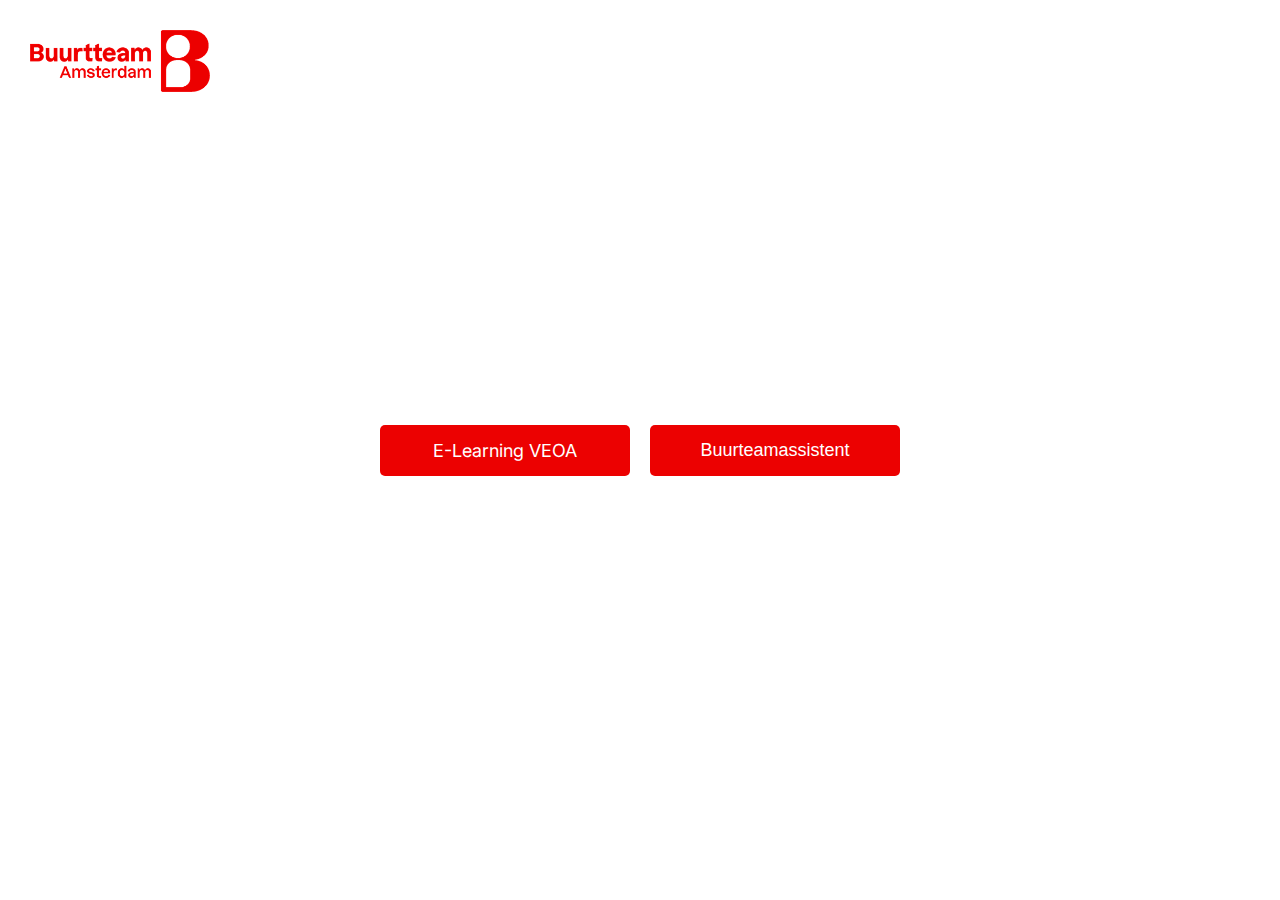
<file: index.html>
<!DOCTYPE html>
<html lang="en">
<head>
  <meta charset="UTF-8">
  <meta name="viewport" content="width=device-width, initial-scale=1">
  <title>Main Page - Buurtteamassistent</title>
  <link rel="icon" type="image/x-icon" href="/Buut-logo.ico">
  <link rel="stylesheet" href="styles.css">
</head>
<body>

  <!-- Header with Logo -->
  <div class="header">
    <a href="index.html">
      <img src="/buurtteam.png" alt="Buurtteamassistent Logo">
    </a>
  </div>

  <!-- Buttons -->
  <div class="button-container">
    <a href="Elearning.html" class="button">E-Learning VEOA</a>
    <button id="openKennisbank" class="button">Buurteamassistent</button>
  </div>

  <!-- Modal -->
  <div id="kennisbankModal" class="modal">
    <div class="modal-content">
      <button class="close-button" id="closeKennisbank">&times;</button>
      <iframe id="voiceflowIframe" class="modal-iframe" title="Kennisbank Voiceflow Agent"></iframe>
    </div>
  </div>

  <script>
    // Get elements
    const modal = document.getElementById("kennisbankModal");
    const openModalBtn = document.getElementById("openKennisbank");
    const closeBtn = document.getElementById("closeKennisbank");
    const voiceflowIframe = document.getElementById("voiceflowIframe");

    // Voiceflow Agent HTML File URL
    const voiceflowURL = "voiceflow.html"; // Points to your local voiceflow.html file

    // Open the modal and load the Voiceflow agent
    openModalBtn.addEventListener("click", () => {
      modal.style.display = "block"; // Show modal
      voiceflowIframe.src = voiceflowURL; // Load voiceflow.html in iframe
    });

    // Close the modal and clear the iframe
    closeBtn.addEventListener("click", () => {
      modal.style.display = "none"; // Hide modal
      voiceflowIframe.src = ""; // Unload iframe content
    });

    // Close modal when clicking outside the modal content
    window.addEventListener("click", (event) => {
      if (event.target === modal) {
        modal.style.display = "none"; // Hide modal
        voiceflowIframe.src = ""; // Unload iframe content
      }
    });
  </script>

<script type="text/javascript">
  (function(d, t) {
      var v = d.createElement(t), s = d.getElementsByTagName(t)[0];
      v.onload = function() {
        window.voiceflow.chat.load({
          verify: { projectID: '675ec3fa4cd2d816d9187212' },
          url: 'https://general-runtime.voiceflow.com',
          versionID: 'production'
        });
      }
      v.src = "https://cdn.voiceflow.com/widget-next/bundle.mjs"; v.type = "text/javascript"; s.parentNode.insertBefore(v, s);
  })(document, 'script');
</script>


</body>
</html>
</file>
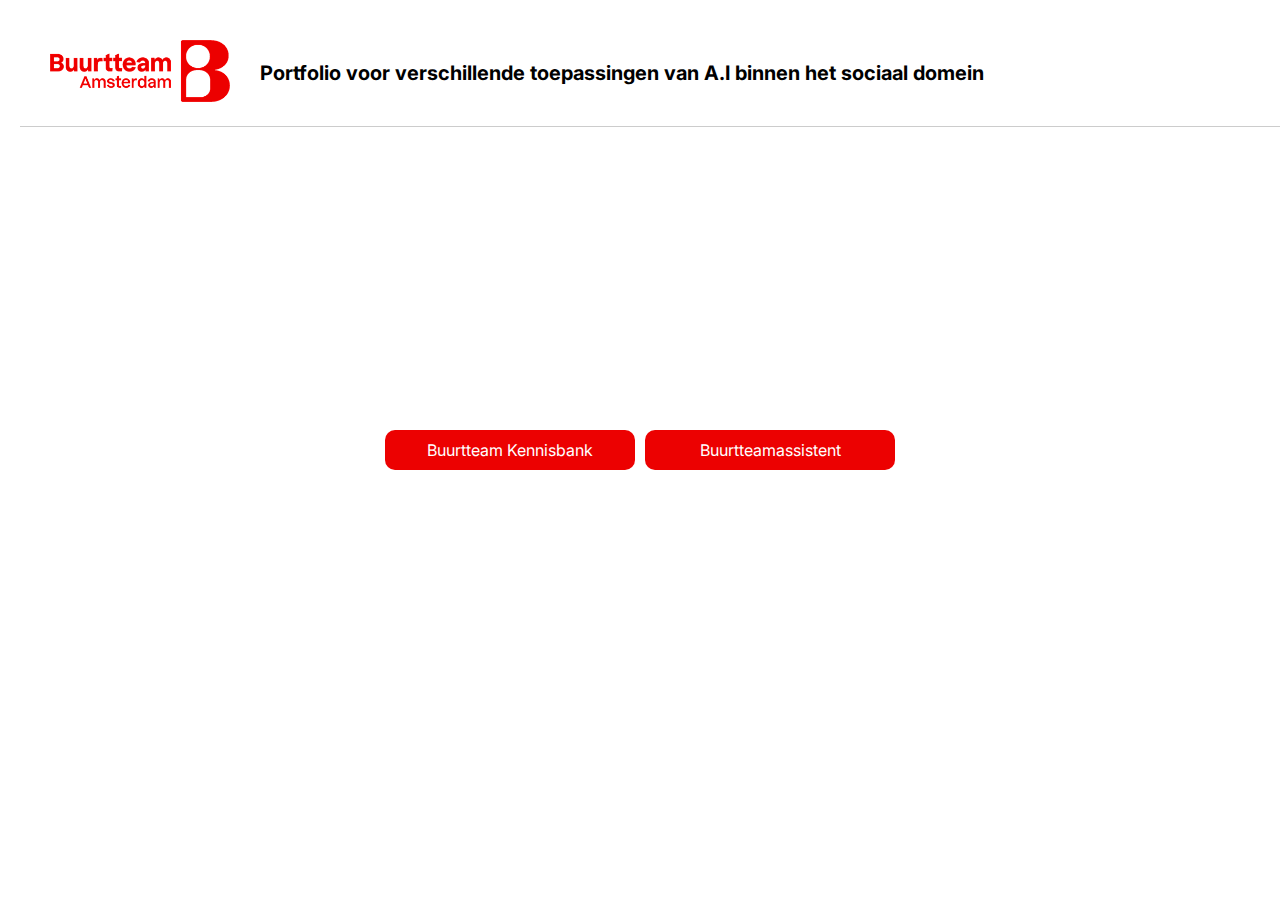
<file: public/index.html>
<!DOCTYPE html>
<html lang="en">
<head>
  <meta charset="UTF-8">
  <meta name="viewport" content="width=device-width, initial-scale=1">
  <title>Buurtteamassistent</title>
  <link rel="icon" type="image/x-icon" href="/Buut-logo-red.ico">
  <link rel="stylesheet" href="styles.css">
  <style>
    body {
      font-family: 'Inter', sans-serif;
      margin: 0;
      padding: 0;
      background-color: #ffffff;
    }
    /* Header met logo en titel met een licht zwarte streep over de gehele pagina */
    .header {
      display: flex;
      align-items: center;
      gap: 20px;
      padding: 10px 20px;
      width: 100%;
      border-bottom: 1px solid rgba(0, 0, 0, 0.2);
    }
    .header img {
      max-width: 200px;
    }
    .header h1 {
      font-size: 20px;
      margin: 0;
    }
    /* Button-container */
    .button-container {
      display: flex;
      gap: 10px;
      padding: 10px 20px;
    }
    .button {
      background-color: #ec0101;
      color: #fff;
      border: none;
      border-radius: 10px;
      padding: 10px 20px;
      cursor: pointer;
      text-decoration: none;
      font-size: 16px;
      font-family: 'Inter', sans-serif;
      transition: background-color 0.3s ease;
    }
    .button:hover {
      background-color: #c00;
    }
  </style>
</head>
<body>
  <!-- Header met logo en titel -->
  <div class="header">
    <a href="index.html">
      <img src="/buurtteam.png" alt="Buurtteamassistent Logo">
    </a>
    <h1>Portfolio voor verschillende toepassingen van A.I binnen het sociaal domein</h1>
  </div>

  <!-- Button-container -->
  <div class="button-container">
    <a href="https://kennisbank.ai" class="button">Buurtteam Kennisbank</a>
    <!-- Buurtteamassistent verwijst nu naar buurtteamassistent.nl -->
    <a href="https://buurtteamassistent.nl" class="button">Buurtteamassistent</a>
    <!-- Knop Buurtteamassistent BETA is verwijderd -->
  </div>

  <!-- Voiceflow chat widget -->
  <script type="text/javascript">
    (function(d, t) {
      var v = d.createElement(t), s = d.getElementsByTagName(t)[0];
      v.onload = function() {
        window.voiceflow.chat.load({
          verify: { projectID: '675ec3fa4cd2d816d9187212' },
          url: 'https://general-runtime.voiceflow.com',
          versionID: 'production'
        }).then(function() {
          window.voiceflow.chat.proactive.clear();
          window.voiceflow.chat.proactive.push({ 
            type: 'text', 
            payload: { message: 'Stel je vraag! Ik denk met je mee en indien nodig maak ik een afspraak voor je bij het Buurtteam.' }
          }, { 
            type: 'text', 
            payload: { message: 'Druk op de knop hieronder!' }
          });
        });
      };
      v.src = "https://cdn.voiceflow.com/widget/bundle.mjs"; 
      v.type = "text/javascript"; 
      s.parentNode.insertBefore(v, s);
    })(document, 'script');
  </script>
</body>
</html>
</file>
<file: styles.css>
@import url('https://fonts.googleapis.com/css2?family=Inter:wght@400;500;600&display=swap');

html, body {
  margin: 0;
  padding: 0;
  width: 100%;
  height: 100%;
  font-family: 'Inter', sans-serif;
  display: flex;
  flex-direction: column;
  justify-content: center;
  align-items: center;
  background-color: #ffffff;
  position: relative;
  overflow: hidden;
}

/* Header styling */
.header {
  position: absolute;
  top: 20px;
  left: 20px;
}

.header img {
  width: 200px; /* Adjust the size as needed */
  height: auto;
}

/* Button container styling */
.button-container {
  display: flex;
  gap: 20px;
}

.button {
  padding: 15px 30px;
  font-size: 18px;
  cursor: pointer;
  border: none;
  border-radius: 5px;
  background-color: #ec0101;
  color: white;
  transition: transform 0.3s ease;
  text-decoration: none;
  text-align: center;
  display: inline-block;
  box-sizing: border-box;
  width: 250px; /* Fixed width for buttons */
}

.button:hover {
  transform: scale(1.05);
}

/* Modal styling */
.modal {
  display: none; /* Hidden by default */
  justify-content: center; /* Horizontaal centreren */
  align-items: center; /* Verticaal centreren */
  position: fixed;
  top: 0;
  left: 0;
  width: 100%;
  height: 100%;
  background-color: rgba(0, 0, 0, 0.5); /* Donkere overlay */
  z-index: 1000;
}

/* Modal content styling */
.modal-content {
  position: relative;
  width: 90%; /* Breder maken */
  height: 90%; /* Hoger maken */
  max-width: 800px; /* Maximale breedte instellen */
  max-height: 800px; /* Maximale hoogte instellen */
  background-color: #fff;
  border-radius: 10px;
  overflow: hidden;
  box-shadow: 0 4px 8px rgba(0, 0, 0, 0.2);
  display: flex;
  flex-direction: column;
  align-items: center;
  justify-content: center;
}

/* Iframe styling */
.modal-iframe {
  width: 100%;
  height: 100%;
  display: flex;
  justify-content: center; /* Center iframe horizontally */
  align-items: center; /* Center iframe vertically */
}

/* "Terug" button styling */
.close-button {
  position: absolute;
  bottom: 10px;
  left: 10px;
  padding: 10px 20px;
  font-size: 16px;
  font-weight: 600;
  cursor: pointer;
  border: none;
  border-radius: 5px;
  background-color: #ec0101;
  color: white;
  text-align: center;
  text-decoration: none;
  transition: transform 0.3s ease;
}

.close-button:hover {
  transform: scale(1.05);
}
/* "Terug" button styling */
.close-button {
  position: absolute;
  bottom: 20px;
  left: 20px;
  padding: 10px 20px;
  font-size: 16px;
  font-weight: 600;
  cursor: pointer;
  border: none;
  border-radius: 5px;
  background-color: #ec0101;
  color: white;
  text-align: center;
  text-decoration: none;
  display: inline-block;
  transition: transform 0.3s ease;
}

.close-button:hover {
  transform: scale(1.05);
}

/* Responsive adjustments */
@media (max-width: 768px) {
  .button-container {
    flex-direction: column;
    align-items: center;
  }

  .header img {
    width: 80px; /* Adjust for smaller screens */
  }

  .modal-content {
    width: 95%;
    height: 95%;
  }

  .close-button {
    bottom: 10px;
    left: 10px;
    padding: 8px 16px;
    font-size: 14px;
  }

  .modal-iframe {
    height: 90%; /* Adjust height for smaller screens */
  }
}
</file>
<file: public/styles.css>
@import url('https://fonts.googleapis.com/css2?family=Inter:wght@400;500;600&display=swap');

html, body {
  margin: 0;
  padding: 0;
  width: 100%;
  height: 100%;
  font-family: 'Inter', sans-serif;
  display: flex;
  flex-direction: column;
  justify-content: center;
  align-items: center;
  background-color: #ffffff;
  position: relative;
  overflow: hidden;
}

/* Header styling */
.header {
  position: absolute;
  top: 20px;
  left: 20px;
}

.header img {
  width: 200px; /* Adjust the size as needed */
  height: auto;
}

/* Button container styling */
.button-container {
  display: flex;
  gap: 20px;
}

.button {
  padding: 15px 30px;
  font-size: 18px;
  cursor: pointer;
  border: none;
  border-radius: 5px;
  background-color: #ec0101;
  color: white;
  transition: transform 0.3s ease;
  text-decoration: none;
  text-align: center;
  display: inline-block;
  box-sizing: border-box;
  width: 250px; /* Fixed width for buttons */
}

.button:hover {
  transform: scale(1.05);
}

/* Modal styling */
.modal {
  display: none; /* Hidden by default */
  justify-content: center; /* Horizontaal centreren */
  align-items: center; /* Verticaal centreren */
  position: fixed;
  top: 0;
  left: 0;
  width: 100%;
  height: 100%;
  background-color: rgba(0, 0, 0, 0.5); /* Donkere overlay */
  z-index: 1000;
}

/* Modal content styling */
.modal-content {
  position: relative;
  width: 90%; /* Breder maken */
  height: 90%; /* Hoger maken */
  max-width: 800px; /* Maximale breedte instellen */
  max-height: 800px; /* Maximale hoogte instellen */
  background-color: #fff;
  border-radius: 10px;
  overflow: hidden;
  box-shadow: 0 4px 8px rgba(0, 0, 0, 0.2);
  display: flex;
  flex-direction: column;
  align-items: center;
  justify-content: center;
}

/* Iframe styling */
.modal-iframe {
  width: 100%;
  height: 100%;
  display: flex;
  justify-content: center; /* Center iframe horizontally */
  align-items: center; /* Center iframe vertically */
}

/* "Terug" button styling */
.close-button {
  position: absolute;
  bottom: 10px;
  left: 10px;
  padding: 10px 20px;
  font-size: 16px;
  font-weight: 600;
  cursor: pointer;
  border: none;
  border-radius: 5px;
  background-color: #ec0101;
  color: white;
  text-align: center;
  text-decoration: none;
  transition: transform 0.3s ease;
}

.close-button:hover {
  transform: scale(1.05);
}
/* "Terug" button styling */
.close-button {
  position: absolute;
  bottom: 20px;
  left: 20px;
  padding: 10px 20px;
  font-size: 16px;
  font-weight: 600;
  cursor: pointer;
  border: none;
  border-radius: 5px;
  background-color: #ec0101;
  color: white;
  text-align: center;
  text-decoration: none;
  display: inline-block;
  transition: transform 0.3s ease;
}

.close-button:hover {
  transform: scale(1.05);
}

/* Responsive adjustments */
@media (max-width: 768px) {
  .button-container {
    flex-direction: column;
    align-items: center;
  }

  .header img {
    width: 80px; /* Adjust for smaller screens */
  }

  .modal-content {
    width: 95%;
    height: 95%;
  }

  .close-button {
    bottom: 10px;
    left: 10px;
    padding: 8px 16px;
    font-size: 14px;
  }

  .modal-iframe {
    height: 90%; /* Adjust height for smaller screens */
  }
}
</file>
